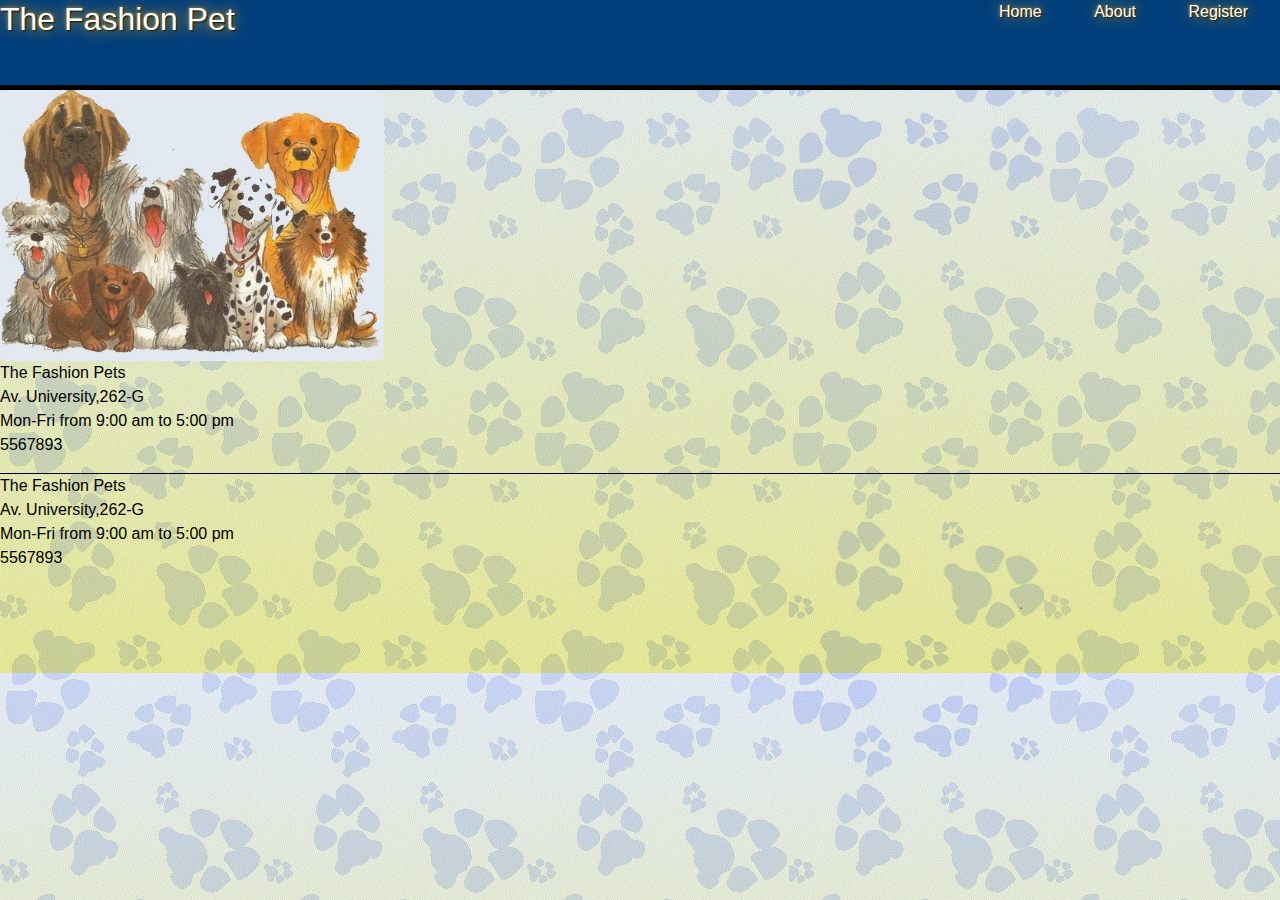
<file: PetSalon/index.html>
<!DOCTYPE html>
<html lang="en">
<head>
    <meta charset="UTF-8">
    <meta name="viewport" content="width=device-width, initial-scale=1.0">
    <meta http-equiv="X-UA-Compatible" content="ie=edge">
    <link rel="stylesheet" href="https://stackpath.bootstrapcdn.com/bootstrap/4.4.1/css/bootstrap.min.css" integrity="sha384-Vkoo8x4CGsO3+Hhxv8T/Q5PaXtkKtu6ug5TOeNV6gBiFeWPGFN9MuhOf23Q9Ifjh" crossorigin="anonymous">
    <link rel="stylesheet" href="mystyle.css" >
    <title>Pet Salon</title>
</head>
<body>
    <header class="header-in">
        <h1>The Fashion Pet</h1>
        <div class="menu">
            <nav>
                <a href="index.html">Home</a>
                <a href="about.html">About</a>
                <a href="register.html">Register</a>
            </nav>

        </div>
    </header>
    <main class="main-in">
        <div class="img-section">
            <img class="img-logo" src="pets.jpg" alt="pets image">
        </div>
        <div class="info">

        </div>      
    </main>

    <footer class="footer-in">
        <div class="info">

        </div>  
    </footer>
    <script src="myscript.js"></script>   
</body>
</html>
</file>
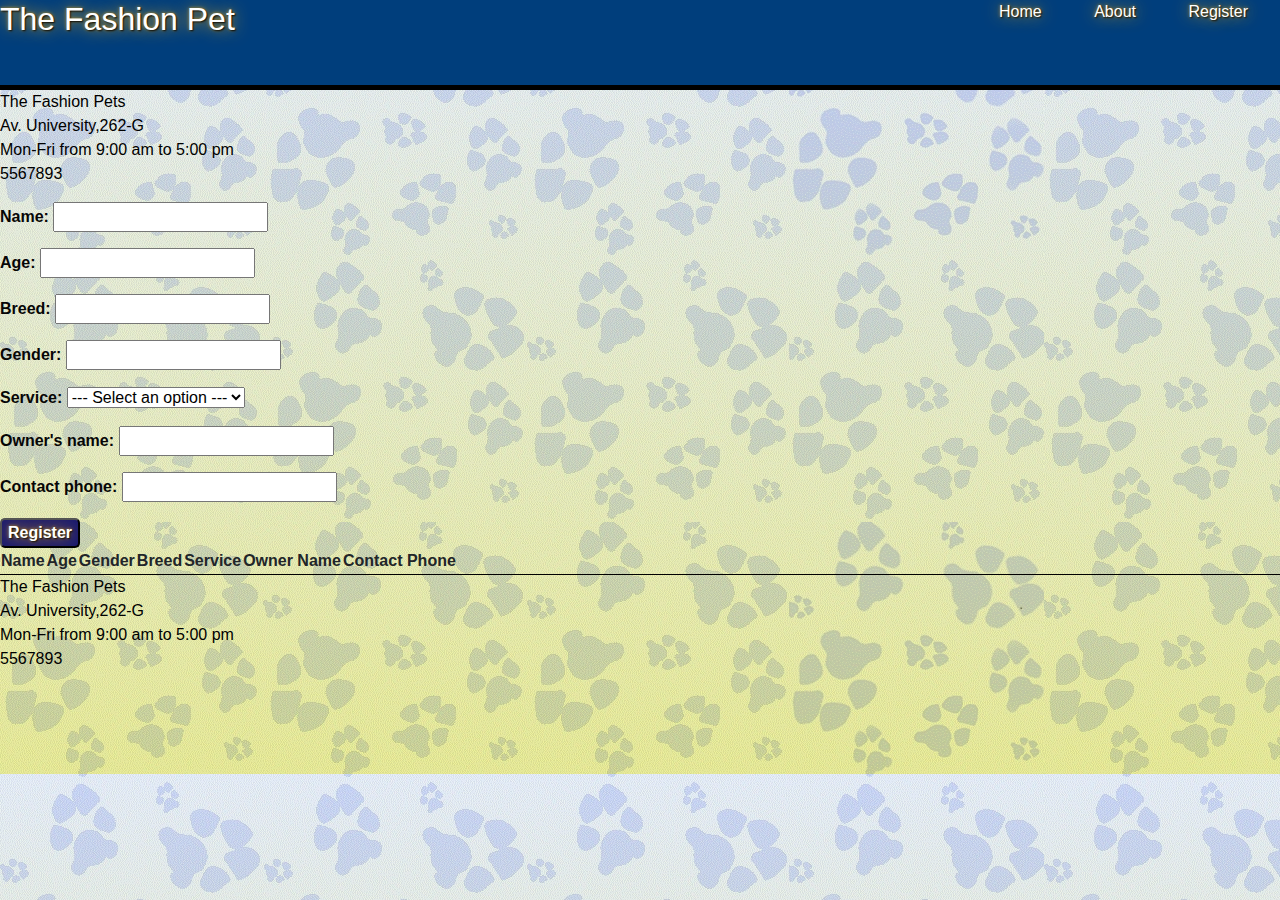
<file: PetSalon/register.html>
<!DOCTYPE html>
<html lang="en">
<head>
    <meta charset="UTF-8">
    <meta name="viewport" content="width=device-width, initial-scale=1.0">
    <meta http-equiv="X-UA-Compatible" content="ie=edge">
    <link rel="stylesheet" href="https://stackpath.bootstrapcdn.com/bootstrap/4.4.1/css/bootstrap.min.css" integrity="sha384-Vkoo8x4CGsO3+Hhxv8T/Q5PaXtkKtu6ug5TOeNV6gBiFeWPGFN9MuhOf23Q9Ifjh" crossorigin="anonymous">
    <link rel="stylesheet" href="mystyle.css" >
    <title>Pet Salon</title>
</head>
<body>
    <header class="header-in">
        <h1>The Fashion Pet</h1>
        <div class="menu">
            <nav>
                <a href="index.html">Home</a>
                <a href="about.html">About</a>
                <a href="register.html">Register</a>
            </nav>
        </div>
    </header>

    <div class="info">

    </div>

    <main>
       <form id="form-in" action="#">
           <p>Name: <input id="petName" type="text"></p>
           <p>Age: <input id="petAge" type="text"></p>
           <p>Breed: <input id="petBreed" type="text"></p>
           <p>Gender: <input id="petGender" type="text"></p>
           <p>Service: <select name="service" id="petService">
                <option value="" disabled selected> --- Select an option ---</option>
                <option value="Complete Shower">Shower</option>
                <option value="Nails Cut">Nails Cut</option>
                <option value="Full service">Full service</option>
            </select></p>

            <p>Owner's name: <input id="ownerName" type="text"></p>
            <p>Contact phone: <input id="contactPhone" type="text"></p>
       </form>
       <input id="btnRegister" type="submit" value="Register" onclick="register();">
       
       <div class="pets">
           <table>
               <thead>
                    <th>Name</th>
                    <th>Age</th>
                    <th>Gender</th>
                    <th>Breed</th>
                    <th>Service</th>
                    <th>Owner Name</th>
                    <th>Contact Phone</th>
               </thead>

               <tbody id="rowPet">

               </tbody>
           </table>
       </div>

    </main>

    <footer class="footer-in">
         <div class="info">

         </div>
    </footer>
    <script src="myscript.js"></script>   
</body>
</html>
</file>
<file: PetSalon/mystyle.css>
.header-in{
    background: rgb(0,62,124);
    text-shadow: 1px 1px 2px black, 0 0 1em goldenrod, 0 0 0.2em goldenrod;
    color: white;
    display: flex;
    justify-content: space-between;
    height: 10vh;
    border-bottom: 5px solid black;
}

.menu nav a{
    color: white;
    text-decoration: none;
    font-size: 1rem;
    padding: 1rem;
    margin-right: 1rem;
}

.menu nav a:hover{
    color: gold;
}

body{
    background-image: linear-gradient(rgba(224, 234, 241, 0.5), rgba(228, 228, 52, 0.5)),url(bg.jpg);
}

.img-logo{
    width: 30%;
    border-radius: 5px;  
}

h1{
    font-size: 2rem;
}

.info{
    font-size: 1rem;
    color: black;
}

.footer-in{
    font-size: 1rem;
    color: black;
    border-top: 1px solid black;
    height: 200px;
   
}

#form-in{
    font-weight: bold;
    color: rgb(7, 6, 6);
    
}

#btnRegister{
    font-weight: bold;
    border-radius: 5px;
    background-color: midnightblue;
    color: white;
    text-shadow: 1px 1px 2px black, 0 0 1em goldenrod, 0 0 0.2em goldenrod;
    
}

#btnDelete{
    font-weight: bold;
    border-radius: 5px;
    background-color: rgb(185, 34, 14);
    color: white;
    text-shadow: 1px 1px 2px black, 0 0 1em goldenrod, 0 0 0.2em goldenrod;
}
</file>
